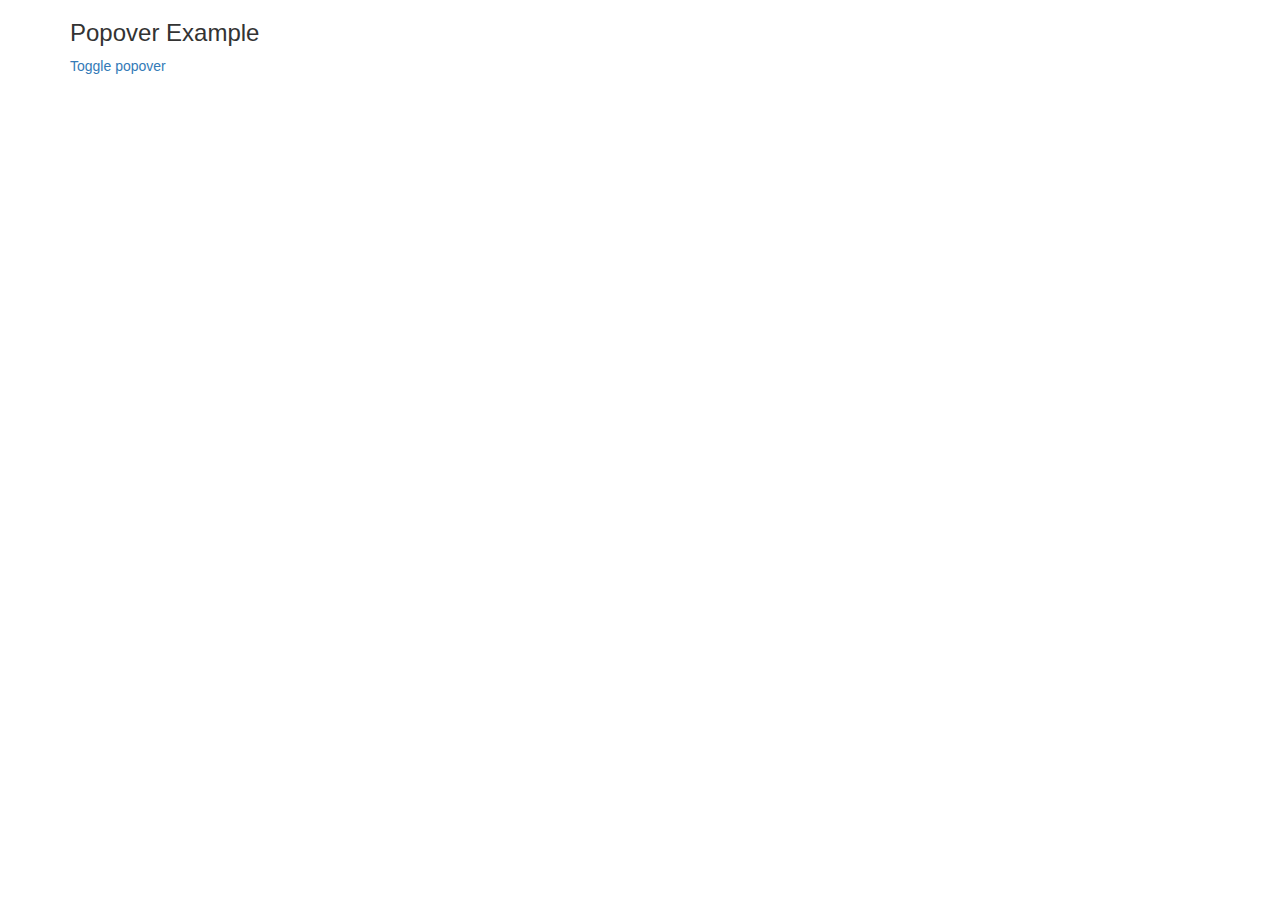
<file: popover.html>
<!DOCTYPE html>
<html lang="en">
<head>
  <title>Bootstrap Example</title>
  <meta charset="utf-8">
  <meta name="viewport" content="width=device-width, initial-scale=1">
  <link rel="stylesheet" href="https://maxcdn.bootstrapcdn.com/bootstrap/3.3.7/css/bootstrap.min.css">
  <script src="https://ajax.googleapis.com/ajax/libs/jquery/3.3.1/jquery.min.js"></script>
  <script src="https://maxcdn.bootstrapcdn.com/bootstrap/3.3.7/js/bootstrap.min.js"></script>
</head>
<body>

<div class="container">
  <h3>Popover Example</h3>
  <a href="#" data-toggle="popover" title="Popover Header" data-content="Some content inside the popover">Toggle popover</a>
</div>

<script>
$(document).ready(function(){
    $('[data-toggle="popover"]').popover();   
});
</script>

</body>
</html>
</file>
